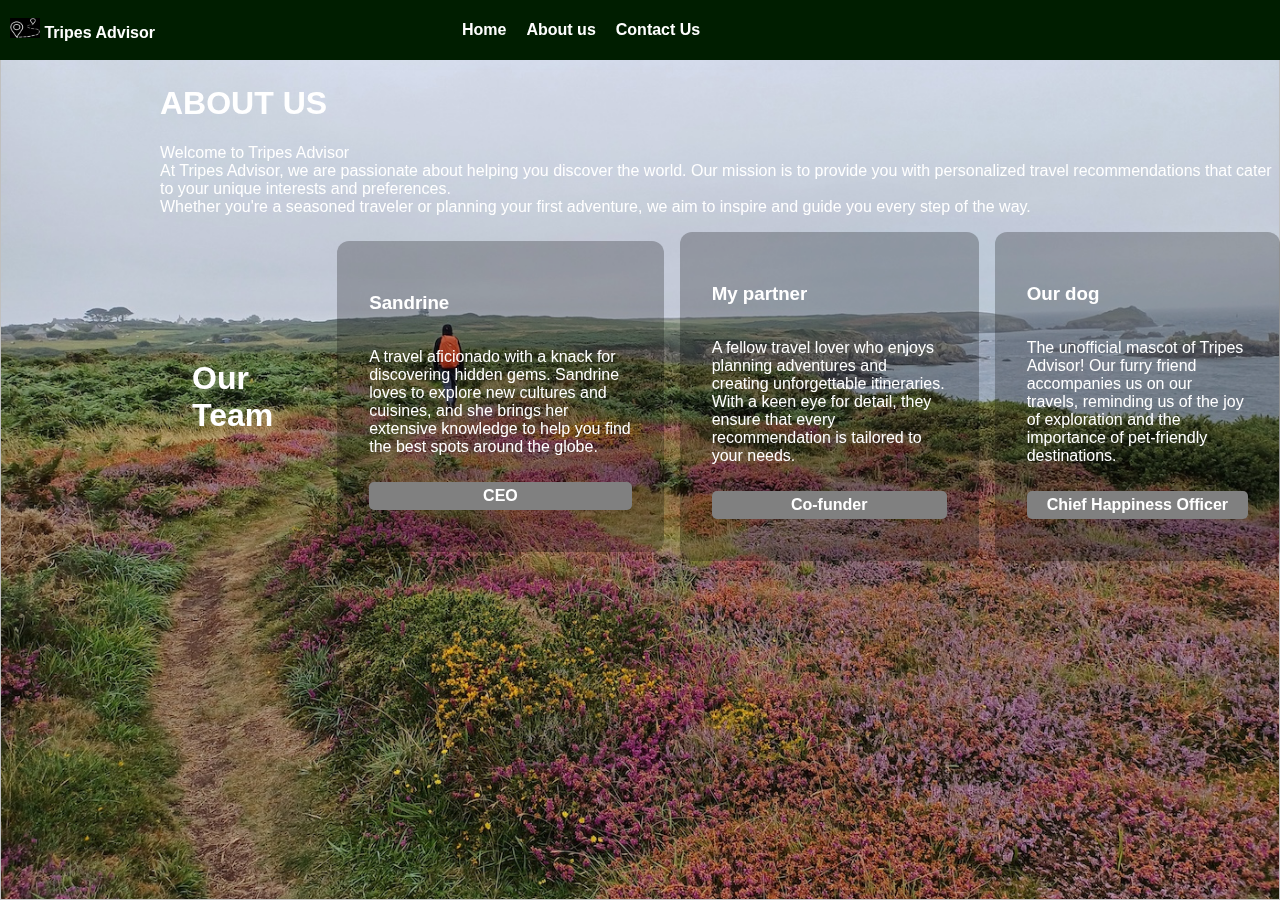
<file: about_us.html>
<!DOCTYPE html>
<html>
    <head>
        <title>About Us</title>
		<link rel="stylesheet" href="style.css">
    </head>
    <body>
		<div id="wrapper" >
            <img  style="background-image: url(' ./background.jpg');
         	background-position: center; background-repeat: no-repeat; background-size: cover; position: absolute; width: 100%; height: 100%;z-index: -2; transform: rotateY(180deg);" />
         
        	<nav style="height:40px;display: grid; grid-template-columns: repeat(3, 1fr); justify-content: space-between; align-items: center; color: white; background-color: rgb(0, 30, 0); padding: 10px;">
				<span style="grid-column: 1/2; font-family:Arial">
                	<img src="logo.jpg" alt="logo" width="30" height="20">
                	<strong font-family:Arial>Tripes Advisor</strong>
            	</span>
				<div  style="grid-column: 2/3;display: flex; gap: 20px">
					<a href="./travel_recommendation.html" style="color: white; text-decoration: none; font-weight: bold; font-family:Arial;">Home</a>
					<a href="./about_us.html" style="color: white; text-decoration: none; font-weight: bold; font-family:Arial;">About us</a>
					<a href="./contact_us.html" style="color: white; text-decoration: none; font-weight: bold; font-family:Arial;">Contact Us</a>
				</div>
			</nav>
			<div id="home" style="grid-column: 2/4; grid-row: 2/5 flex; flex-direction: column; justify-content: space-between; color: white;">
				<h1 >ABOUT US</h1>
                <p >Welcome to Tripes Advisor</br>
                At Tripes Advisor, we are passionate about helping you discover the world. Our mission is to provide you with personalized travel recommendations that cater to your unique interests and preferences.</br>
				Whether you're a seasoned traveler or planning your first adventure, we aim to inspire and guide you every step of the way.</p>
				<div id="about-cards">
					<div>
						<h1 style="text-align:left">Our <br> Team</h1>
					</div>
					<div style="display: flex; column-gap: 1rem;">
						<div class="card">
							<div>
								<h3>Sandrine</h3>
								<p>A travel aficionado with a knack for discovering hidden gems. Sandrine loves to explore new cultures and cuisines, and she brings her extensive knowledge to help you find the best spots around the globe.</p>
								<p style="display: flex; align-content: center; justify-content: center; background-color: grey; padding: 5px; font-weight: bold; border-radius: 5px; border: none;">CEO</p>
							</div>
						</div>
						<div class="card">
							<div>
								<h3>My partner</h3>
								<p>A fellow travel lover who enjoys planning adventures and creating unforgettable itineraries. With a keen eye for detail, they ensure that every recommendation is tailored to your needs.</p>
								<p style="display: flex; align-content: center; justify-content: center; background-color: grey; padding: 5px; font-weight: bold; border-radius: 5px; border: none;">Co-funder</p>
							</div>
						</div>
						<div class="card">
							<div>
								<h3>Our dog</h3>
								<p>The unofficial mascot of Tripes Advisor! Our furry friend accompanies us on our travels, reminding us of the joy of exploration and the importance of pet-friendly destinations.</p>
								<p style="display: flex; align-content: center; justify-content: center; background-color: grey; padding: 5px; font-weight: bold; border-radius: 5px; border: none;">Chief Happiness Officer</p>
						
							</div>
						</div>
					</div>
				</div>
			</div>
		</div>
        <!-- <script type="text/javascript" src="travel_recommendation.js"></script> -->
    </body>
</html>
</file>
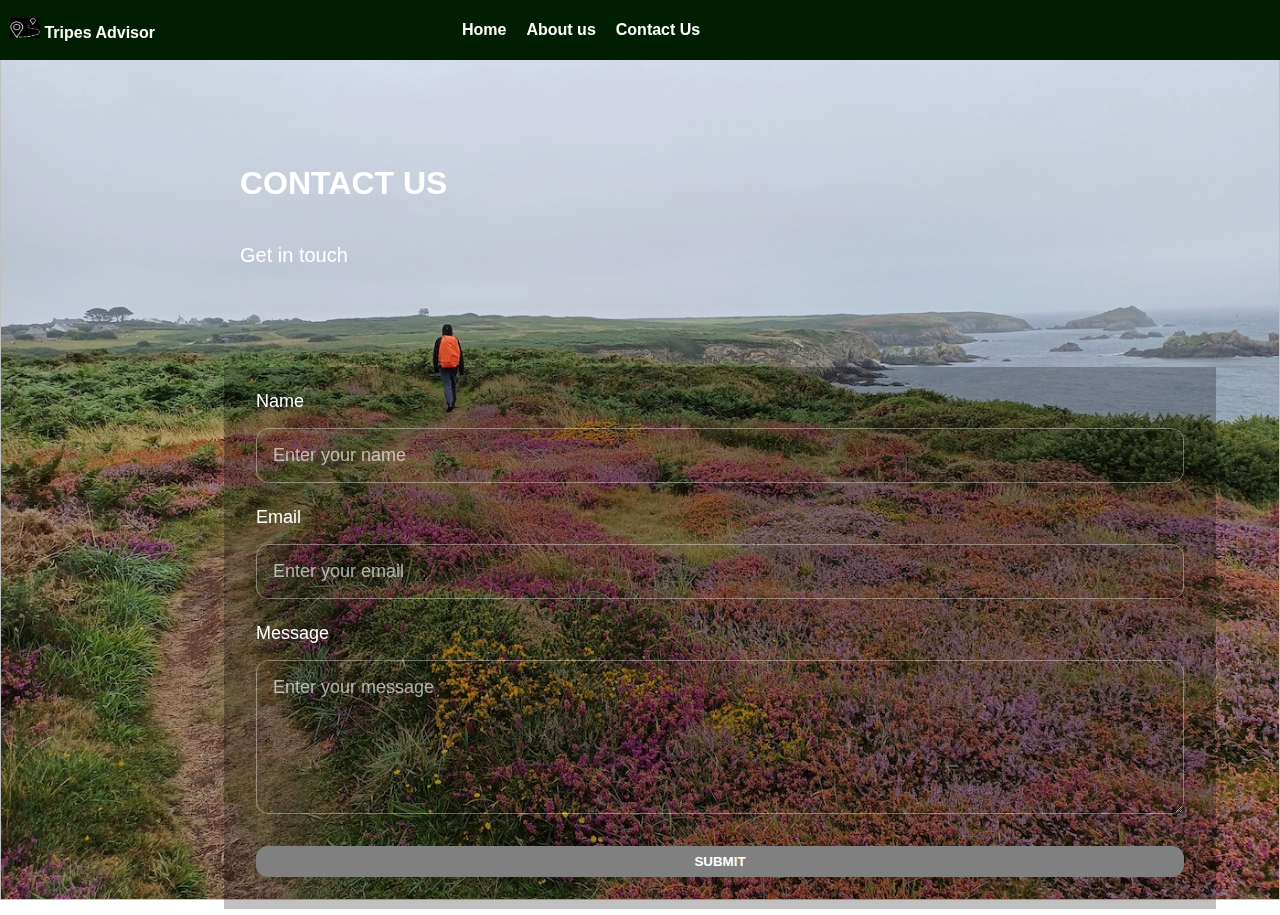
<file: contact_us.html>
<!DOCTYPE html>
<html>
    <head>
        <title>Contact Us</title>
		<link rel="stylesheet" href="style.css">
    </head>
    <body>
        <div id="wrapper" >
            <img  style="background-image: url(' ./background.jpg');
         	background-position: center; background-repeat: no-repeat; background-size: cover; position: absolute; width: 100%; height: 100%;z-index: -2; transform: rotateY(180deg);" />
         
        	<nav style="height:40px;display: grid; grid-template-columns: repeat(3, 1fr); justify-content: space-between; align-items: center; color: white; background-color: rgb(0, 30, 0); padding: 10px;">
				<span style="grid-column: 1/2; font-family:Arial">
                	<img src="logo.jpg" alt="logo" width="30" height="20">
                	<strong font-family:Arial>Tripes Advisor</strong>
            	</span>
				<div  style="grid-column: 2/3;display: flex; gap: 20px">
					<a href="./travel_recommendation.html" style="color: white; text-decoration: none; font-weight: bold; font-family:Arial;">Home</a>
					<a href="./about_us.html" style="color: white; text-decoration: none; font-weight: bold; font-family:Arial;">About us</a>
					<a href="./contact_us.html" style="color: white; text-decoration: none; font-weight: bold; font-family:Arial;">Contact Us</a>
				</div>
			</nav>
			<div id="home" style="grid-column: 2/4; grid-row: 2/5 flex; flex-direction: column; justify-content: space-between; color: white;">
				<div id="contact" class="landing-page">
					<div>
						<h1>CONTACT US</h1>
						<p>Get in touch</p>
					</div>
					<form>
						<label>
							Name
							<input type="text" placeholder="Enter your name" required minlength="4"/>
						</label>
						<label>
							Email
							<input type="email" placeholder="Enter your email" required/>
						</label>
						<label>
							Message
							<textarea rows="6" placeholder="Enter your message" required minlength="20"></textarea>
						</label>
						<button type="submit" style="margin: 1rem 0;">
							SUBMIT
						</button>
					</form>
				</div>
			</div>
		</div>
    </body>
</html>
</file>
<file: style.css>
body,html{
    width:100vw;
    height:100vh;
    margin: 0;
    font-family: "Questrial", sans-serif;
    font-weight: 400;
    font-style: normal;
}

#wrapper{
    display: grid;
    height: 100%;
    grid-template-columns: 6rem 1fr 1fr;
    grid-template-rows: 4rem 1fr;
    width: 100%;
    column-gap: 4rem;
}

nav{
    display:flex;
    justify-content: space-between;
    align-items:center;
    grid-column: span 3;
    height: 4rem;
    background-color:black;
    color: white;
}
nav>div{
    display:flex;
    margin:auto 2rem;
}


nav>ul>li:hover{
    cursor: pointer;
    transition: color .3s;
    color: grey;
}

#search{
    display: flex;
    align-items: center;
    justify-content: flex-end;
    background-color: rgb(255, 255, 255);
    height: 3rem;
    width: 25rem;
    padding: 0 10px ;
    border-radius: 20px;
}

#search>button{
    margin:auto .5rem ;
}

#search>input{
    outline: none;
    border: none;
    font-size: 15px;
    color: grey;
}

#search-result>p:hover{
    color:white;
    background-color: grey;
    border-radius: 12px;
    cursor: pointer;
}


.landing-page{
    display: flex;
    flex-direction: column;
    justify-content: center;
    grid-column: 3;
    color: white;
}

.landing-page.show{
    display: flex;
}


#home.landing-page.show{
    position: relative;
    display: grid;
    grid-template-columns: 1fr 1fr;
    justify-content: center;
    grid-column: span 2;
}

#home>div{
align-self: center;
}
#home>div>h1{
    font-size: 80px;
    margin: 0;
}
#home>div>p{
    font-size: larger;
    margin-right: 30rem;
}


#recommendations{
    border-radius: 21px;
    display: flex;
    flex-direction: column;
    position: absolute;
    right: 0;
    top: 3rem;
    max-height: 90%;
    overflow-y: auto;
    max-width: 39%;
    margin: 0 3rem;
}

#recommendations::-webkit-scrollbar{
    display: none;
}
.reco-card{
    display: flex;
    flex-direction: column;
    background-color: white;
    margin: auto 10px;
    margin-bottom: 3rem;
    color: black;
    border-radius: 21px;
    box-shadow: 0 0 10px 2px rgba(0, 0, 0, 0.575);
}

.reco-card>p{
    margin: 1rem;
}
.reco-card>h2{
    margin: 1rem 1rem 0 1rem;
}

.reco-card>button{
    margin: 2rem;
    width: fit-content ;
    padding: .5rem 2rem;
}

.reco-card:last-of-type{
    margin-bottom: 3rem;
}
.card-image{
    width: 100%;
    height: 300px;
    background-position: center;
    background-size: cover;
    background-repeat: no-repeat;
    border-radius: 21px 21px 0 0 ;
}


#booknow-btn{
    width: fit-content;
    margin: 2rem auto 0 0;
    font-size: 24px;
}


#about{
    grid-column: span 2;
    justify-content: flex-start;
    align-items: flex-start;
    margin-right: 10rem;
}
#about>h1{
    font-size: 70px;
    font-weight: bolder;
}

#about>p{
    background-color: #0000003f;
    padding: 2rem;
    font-size: 21px;
    border-radius: 12px;
}

#about-cards{
    display: grid;
    grid-auto-flow: column;
    width: 100%;
    grid-column: span 2;
    justify-content: space-evenly;
    align-items: center;
    column-gap: 1rem;
}

#about-cards>:first-child{
    margin: 0 3rem 0 2rem ;
}


.card{
    display: flex;
    background-color: #0000003f;
    column-gap: .5rem;
    padding: 2rem;
    border-radius: 12px;
    margin: auto;
}
.card>div{
    display: flex;
    flex-direction: column;
    justify-content: center;
}
.card>div>p:first-child{
    font-weight: bolder;
    font-size: 18px;
    margin: 10px 0 0 0;
}

.card>div>p:nth-child(3){
    margin: 10px 0;
    font-weight: normal;
}

#social-media-sidebar{
    grid-row: 1 span;
    margin: 3rem auto;
    display: flex;
    flex-direction: column;
    align-items: center;

}
#social-media-sidebar>img{
    margin: 1rem auto;
    width: 20px;
    cursor: pointer;

}

#line{
    height: 21rem; 
    width: 2px;
    background-color: white; 
    margin-bottom: 3rem;
}

#social-media-sidebar>img:hover{
    filter: none;
}


#x-icon{
    filter:invert(1);
    padding: .3rem;
}


#x-icon:hover{
    background-color: white;
    border-radius: 100%;
}

#yt-icon{
    filter: brightness(100) grayscale(100) saturate(1100) contrast(100) invert(1);
}

#i-icon,#f-icon{
    filter: brightness(100);
}


.f-icon{
    background: linear-gradient( 0deg, #3b5998 50%, white 50%);
    background-size: 100% 200%;
    background-position: 0 -100%;
    transition: background-position .3s;

}
.i-icon{
    background: linear-gradient(0deg, #5b51d8,#5b51d8,#c13584, #e1306c, #fd1d1d , #f77737 ,#f77737,  white 53%);
    background-size: 100% 200%;
    background-position: 0 -100%;
    transition: background-position .3s;
}


button{
    background-color: grey;
    border: none;
    padding: .5rem .7rem;
    color: white;
    border-radius: 12px;
    font-weight: bolder;
}

button:hover{
    box-shadow: inset 0 0 2px 2px rgb(255, 255, 255);
    cursor: pointer;
}

#contact.landing-page.landing-page.show{
    grid-column: span 2;
    display: grid;
    grid-template-columns: 1fr 1fr;
    justify-content: center;
    align-items: center;

}
#contact>div{
    display: flex;
    flex-direction: column;
    justify-content: flex-start;
    margin: 5rem;
}


#contact>div>p{
font-size: 20px;
}

#contact>form{
    display: flex;
    flex-direction: column;
    margin: auto 4rem;
    background-color: #0000003f;
    padding: 1rem 2rem 1rem 2rem;
}
#contact>form>label{
    display: flex;
    margin-top: .5rem;
    margin-bottom: 1rem;
    flex-direction: column;
    font-size: 18px;
}

#contact>form>label>input{
    margin-top: 1rem;
    font-size: 18px;
    border:solid rgba(255, 255, 255, 0.363) 1px;
    background-color: transparent;
    border-radius: 12px;
    padding: 1rem;
    color: white;
}

input::placeholder, textarea::placeholder{
    color: rgba(255, 255, 255, 0.63);
    font-family: "Questrial", sans-serif;
    font-weight: 400;
    font-style: normal;
}

textarea{
    margin-top: 1rem;
    font-size: 18px;
    border:solid rgba(255, 255, 255, 0.363) 1px;
    background-color: transparent;
    border-radius: 12px;
    padding: 1rem;
    color: white;
}
</file>
